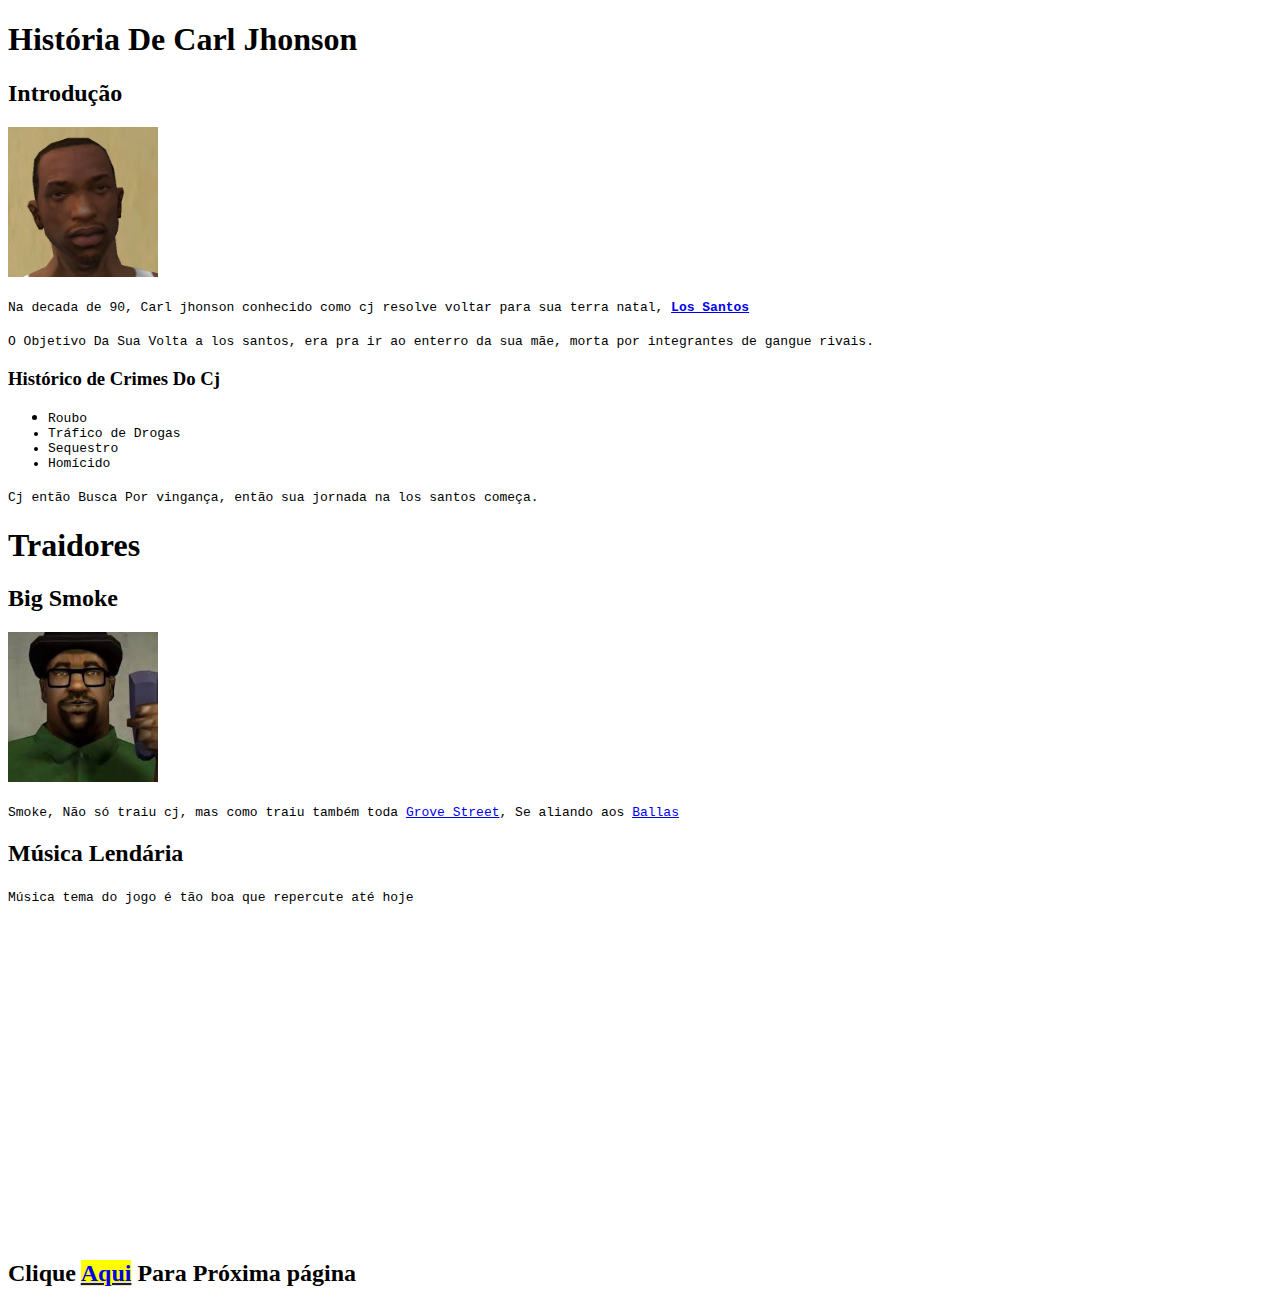
<file: index.html>
<!DOCTYPE html>
<html lang="Pt-Br">
<head>
    <meta charset="UTF-8">
    <meta http-equiv="X-UA-Compatible" content="IE=edge">
    <meta name="viewport" content="width=device-width, initial-scale=1.0">
    <link rel="stylesheet" href="main.css">
    <link rel="shortcut icon" href="favicon/favicon.ico" type="image/x-icon">
    <title>Grand Thef Auto</title>
</head>
<body>
    <h1>História De Carl Jhonson</h1>
    <h2>Introdução</h2>
    <img src="images/cj.png" width="150" height="150" alt="Carl jhonson">
    <p><code>Na decada de 90, Carl jhonson conhecido como cj resolve voltar para sua terra natal, <strong><a href="https://gta.fandom.com/pt/wiki/Los_Santos_(HD)" target="_blank" rel="external">Los Santos</a></strong></code></p>
    <p><code>O Objetivo Da Sua Volta a los santos, era pra ir ao enterro da sua mãe, morta por integrantes de gangue rivais.</code></p>
    <h3>Histórico de Crimes Do Cj</h3>
    <ul>
        <li><code>
            Roubo</li>
            <li>Tráfico de Drogas</li>
            <li>Sequestro</li>
            <li>Homícido</li>
        </code>
    </ul>
    <p><code>Cj então Busca Por vingança, então sua jornada na los santos começa.</code></p>
    <h1>Traidores</h1>
    <h2>Big Smoke</h2>
    <img src="images/big smoke.jpeg" width="150" height="150"alt="Big Smoke">
    <p><code>Smoke, Não só traiu cj, mas como traiu também toda <a href="https://gta.fandom.com/pt/wiki/Grove_Street_Families" target="_blank" rel="external">Grove Street</a>, Se aliando aos  <a href="https://gta.fandom.com/pt/wiki/Ballas" target="_blank" rel="external">Ballas</a></code></p>
    <h2>Música Lendária</h2>
    <p><code>Música tema do jogo é tão boa que repercute até hoje</code></p>
    <iframe width="560" height="315" src="https://www.youtube.com/embed/W4VTq0sa9yg" title="YouTube video player" frameborder="0" allow="accelerometer; autoplay; clipboard-write; encrypted-media; gyroscope; picture-in-picture; web-share" allowfullscreen></iframe>
    <h2>Clique <mark><a href="1.html">Aqui</a></mark> Para Próxima página </h2>
</body>
</html>
</file>
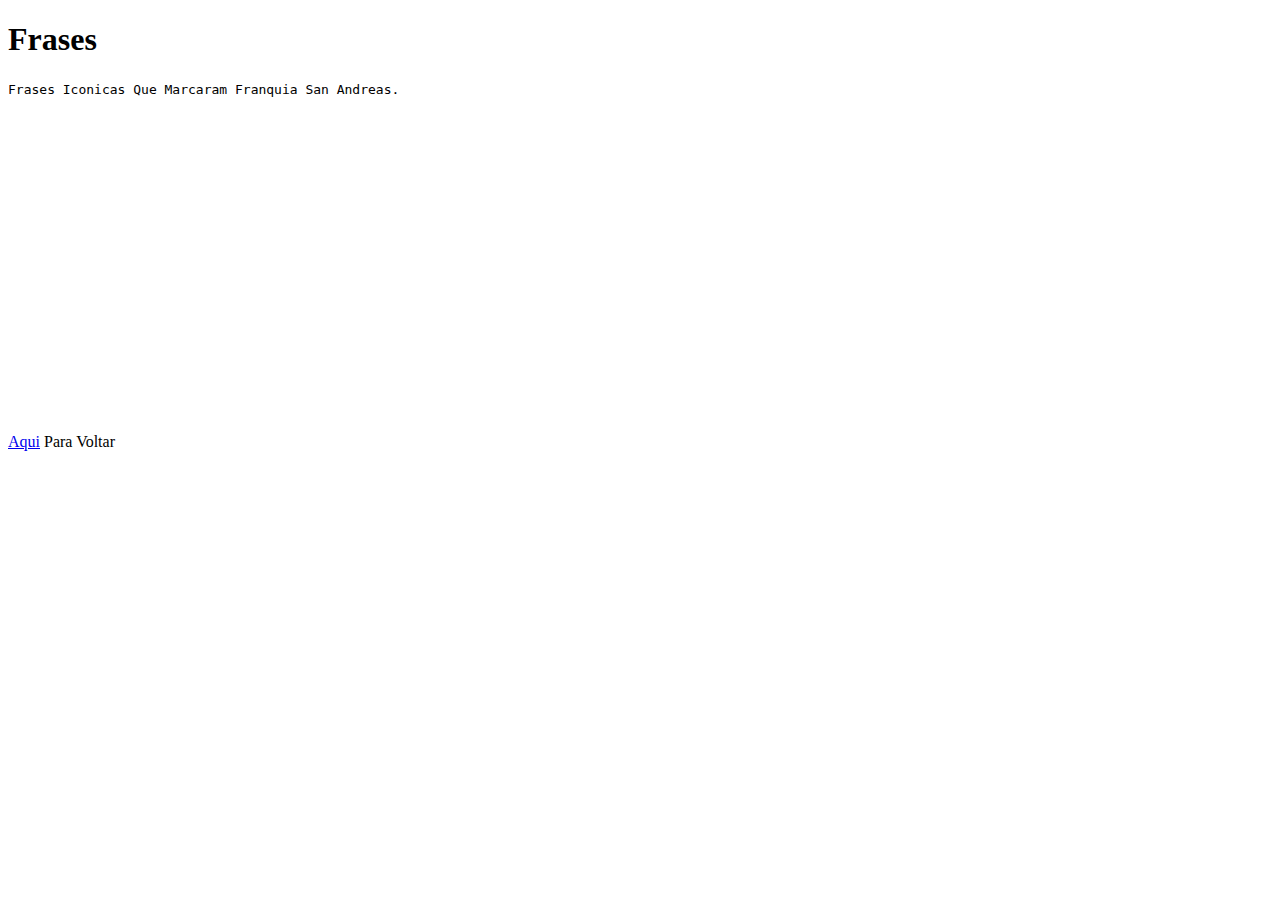
<file: 1.html>
<!DOCTYPE html>
<html lang="pt-br">
<head>
    <meta charset="UTF-8">
    <meta http-equiv="X-UA-Compatible" content="IE=edge">
    <meta name="viewport" content="width=device-width, initial-scale=1.0">
    <link rel="stylesheet" href="main.css">
    <link rel="shortcut icon" href="favicon/favicon.ico" type="image/x-icon">
    <title>Frases Do Carl Jhonson</title>
</head>
<body>
    <h1>Frases</h1>
    <p><code>Frases Iconicas Que Marcaram Franquia San Andreas.</code></p>
    <iframe width="560" height="315" src="https://www.youtube.com/embed/ww1A9H8zyeU" title="YouTube video player" frameborder="0" allow="accelerometer; autoplay; clipboard-write; encrypted-media; gyroscope; picture-in-picture; web-share" allowfullscreen></iframe>
    <li><a href="index.html">Aqui</a> Para Voltar</li>
</body>
</html>
</file>
<file: main.css>
@charset "UTF-8";
</file>
